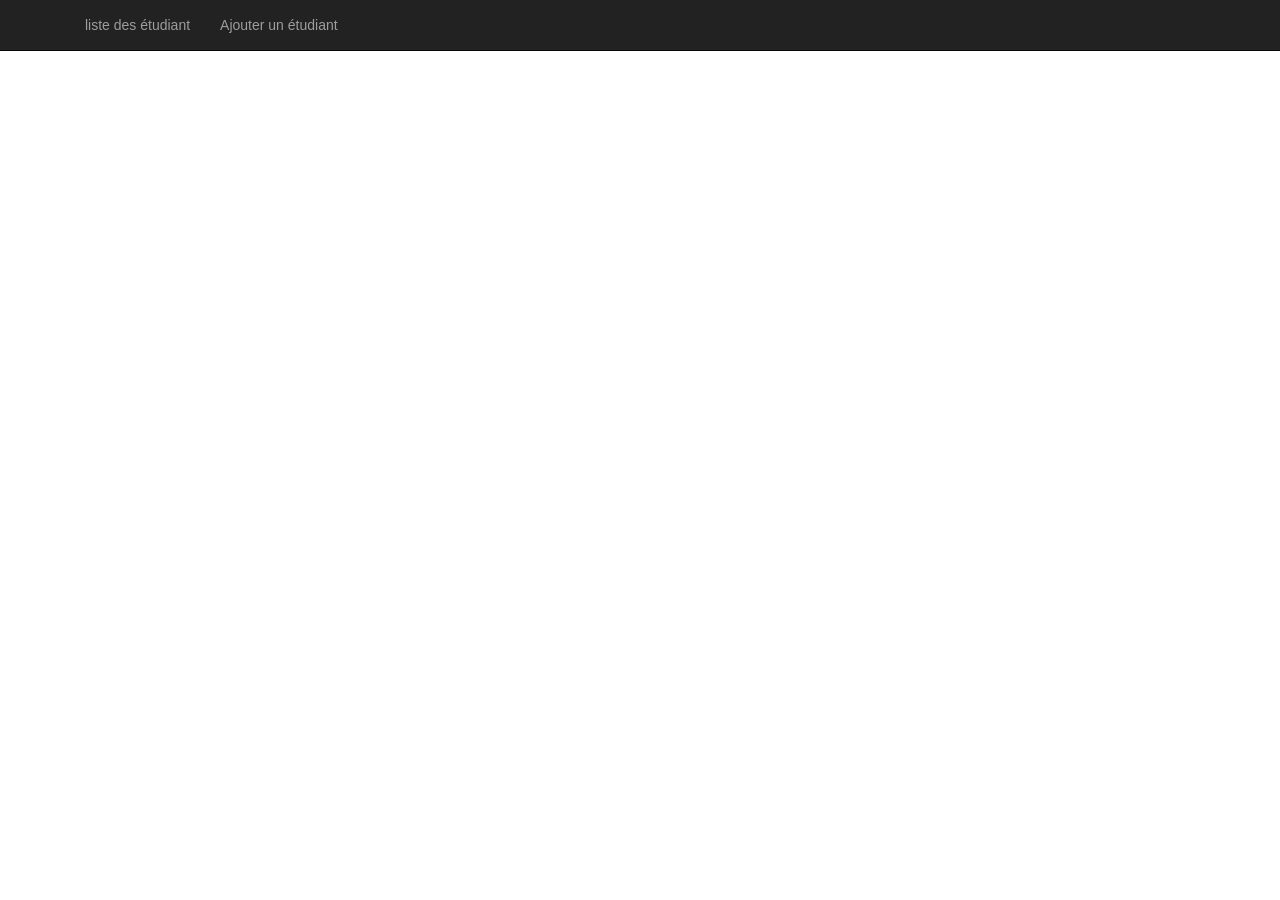
<file: src/main/resources/templates/index.html>
<!DOCTYPE html>
<html xmlns:th="http://www.thymeleaf.org"
	  xmlns:layout="http://www.ultraq.net.nz/thymeleaf/layout">
<head>
<meta name="viewport" content="width=device-width, initial-scale=1"/>
	
	<link rel="stylesheet" href="../static/css/bootstrap.min.css" th:href="@{/css/bootstrap.min.css}"/>
	<link rel="stylesheet" href="../static/css/Style.css" th:href="@{/css/Style.css}"/>
	<script src="../static/js/jquery-3.3.1.min.js" th:src="@{/js/jquery-3.3.1.min.js}"></script>
	<!-- 
	<link rel="stylesheet" href="../static/css/jquery.mobile-1.4.5.min.css"  th:href="@{/css/jquery.mobile-1.4.5.min.css}"/>
	<script src="../static/js/bootstrap.min.js" th:src="@{/js/bootstrap.min.js}"></script>
	<script src="../static/js/jquery.mobile-1.4.5.min.js" th:src="@{/js/jquery.mobile-1.4.5.min.js}"></script> -->
<meta charset="UTF-8" />
<meta charset="UTF-8">
<title>CGS -> SpringMVC</title>
</head>
<body>
	<div layout:fragment="content">
	
	</div>
		<div class="navbar navbar-inverse navbar-fixed-top">
			<div class="container">
				<div class="navbar-collapse collapse">
					<ul class="nav navbar-nav">
						<li><a href="#">liste des étudiant</a></li>
						<li><a href="#">Ajouter un étudiant</a></li>
					</ul>
				</div>
			</div>
		</div>
</body>
</html>
</file>
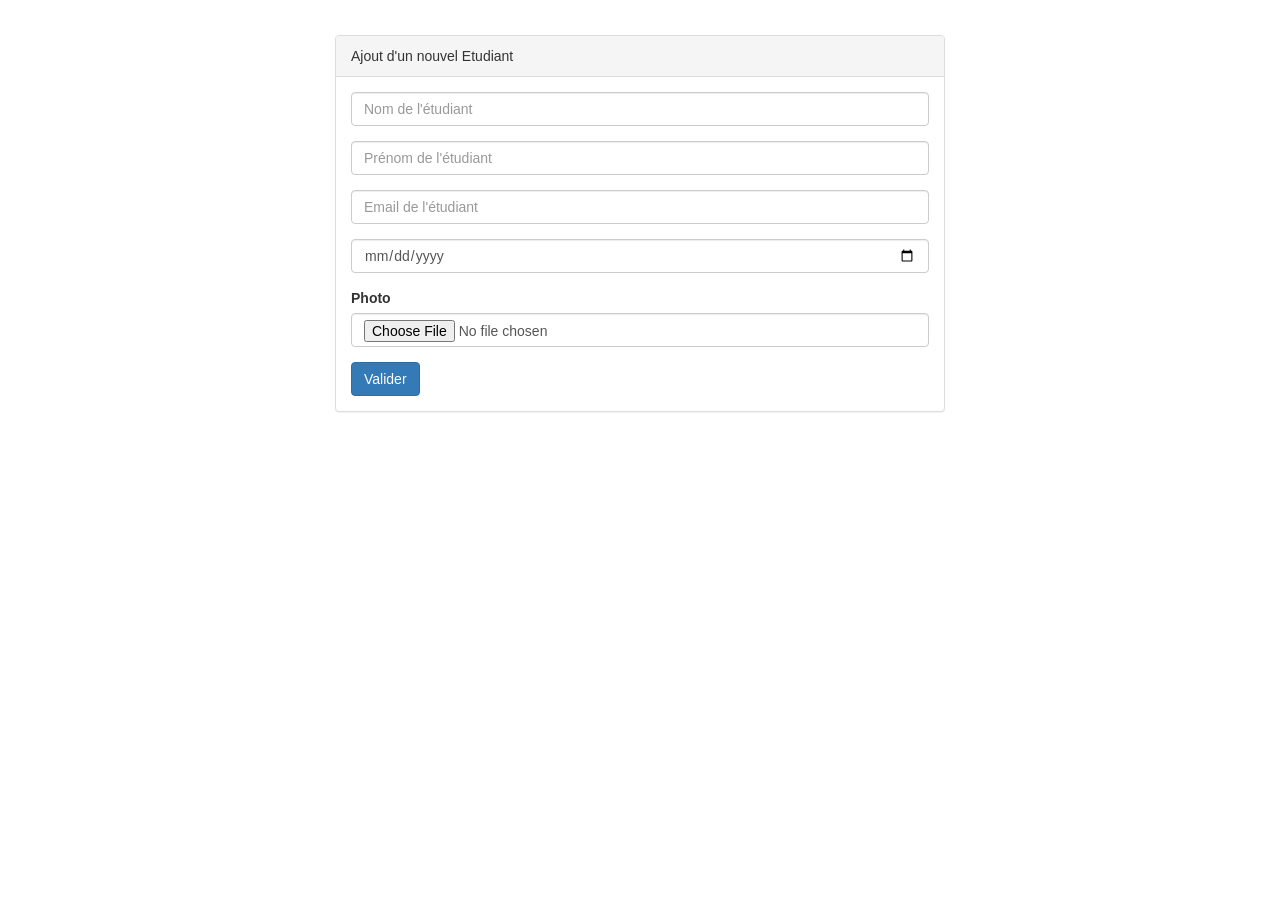
<file: src/main/resources/templates/add.html>
<!DOCTYPE html>
<html xmlns:th="http://thymeleaf.org">
<head>
<meta name="viewport" content="width=device-width, initial-scale=1"/>
	
	<link rel="stylesheet" href="../static/css/bootstrap.min.css" th:href="@{/css/bootstrap.min.css}"/>
	<link rel="stylesheet" href="../static/css/Style.css" th:href="@{/css/Style.css}"/>
	<!-- <script src="../static/js/jquery-2.0.1.min.js" th:src="@{/js/jquery-2.0.1.min.js}"></script>
	<link rel="stylesheet" href="../static/css/jquery.mobile-1.4.5.min.css"  th:href="@{/css/jquery.mobile-1.4.5.min.css}"/>
	<script src="../static/js/bootstrap.min.js" th:src="@{/js/bootstrap.min.js}"></script>
	<script src="../static/js/jquery.mobile-1.4.5.min.js" th:src="@{/js/jquery.mobile-1.4.5.min.js}"></script> -->
<meta charset="UTF-8" />
<title>CGS | Ajouter Etudiant</title>
</head>
<body>
	<div class="container spacer col-md-6 col-md-offset-3">
	<div class="panel panel-default">
	<div class="panel-heading">Ajout d'un nouvel Etudiant</div>
	<div class="panel-body" >
	<form th:action="@{save}" method="post" th:object="${etudiant}"  enctype="multipart/form-data">
		<div class="form-group">
			<input class="form-control" type="text" th:field="*{nom}"  placeholder="Nom de l'étudiant"/>
			<span th:errors="*{nom}"></span>
		</div>
		<div class="form-group">
			<input class="form-control" type="text" th:field="*{prenom}" placeholder="Prénom de l'étudiant"/>
			<span class="error" th:errors="*{prenom}"></span>
		</div>
		<div class="form-group">
			<input class="form-control" type="text" th:field="*{email}" placeholder="Email de l'étudiant"/>
			<span class="error" th:errors="*{email}"></span>
		</div>
		<div class="form-group">
			<input class="form-control"  type="date" th:field="*{date}" placeholder="Date de naissance de l'étudiant"/>
			<span class="error" th:errors="*{date}"></span>
		</div>
		<div class="form-group">
			<label class="control-label"for="search">Photo</label>
			<input type="file" name="image" class="form-control"  />
			<span class="error" th:errors="*{photo}"></span>
		</div>
			<div>
				<input value="Valider" class="btn btn-primary" type="submit"/>
			</div>
	</form>
	</div>
	</div>
	</div>
</body>
</html>
</file>
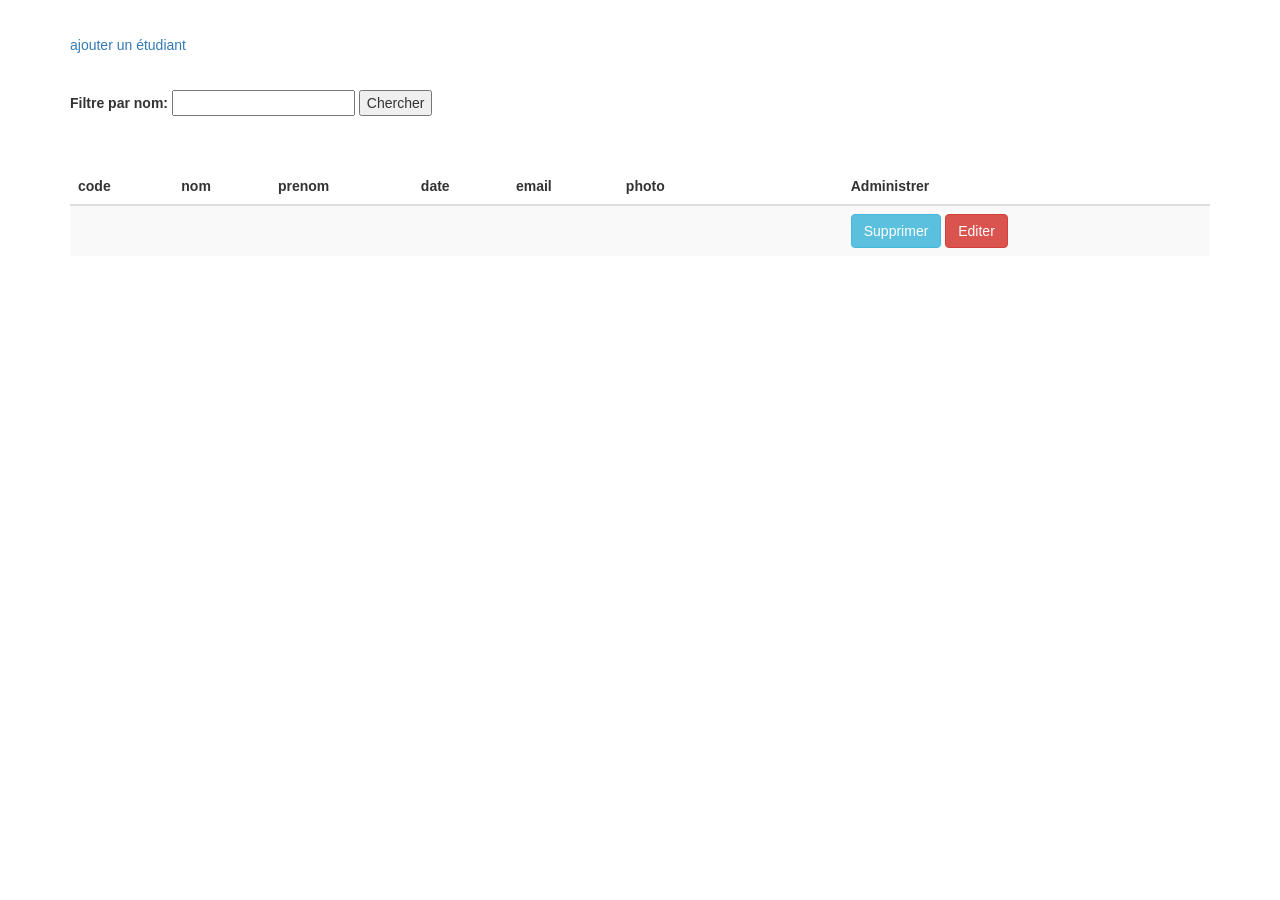
<file: src/main/resources/templates/list.html>
<!DOCTYPE html>
<html 
	xmlns:th="http://thymeleaf.org"
	xmlns:layout="http://www.ultraq.net.nz/thymeleaf/layout"
  layout:decorate="~{template.html}">
<head>
	<meta name="viewport" content="width=device-width, initial-scale=1"/>
	<link rel="stylesheet" href="../static/css/bootstrap.min.css" th:href="@{/css/bootstrap.min.css}"/>
	<link rel="stylesheet" href="../static/css/Style.css" th:href="@{/css/Style.css}"/>

	<meta charset="utf-8">
<title>CGS | Liste des etudiant</title>
</head>
<body layout:fragment="content">
	<div class="container spacer">
		<a th:href="@{add}">ajouter un étudiant</a>
	</div>
	<div class="container spacer">
	<form th:action="@{list}" method="get">
		<div class="form-group">
			<label for="search">Filtre par nom: </label>
			<input type="text" name="nom" th:value="${nom}" />
			<input type="submit" value="Chercher"/>
		</div>
	</form>
	</div>
	<div class="container spacer">
	<table class="table table-striped">
		<thead>
			<tr class="ui-bar-a">
				<th>code</th>
				<th>nom</th>
				<th>prenom</th>
				<th>date</th>
				<th>email</th>
				<th>photo</th>
				<th>Administrer</th>
			</tr>
		</thead>
		<tbody>
			<tr th:each="e:${AllEtudiants.content}">
				<td th:text="${e.code}"></td>
				<td th:text="${e.nom}"></td>
				<td th:text="${e.prenom}"></td>
				<td th:text="${e.date}"></td>
				<td th:text="${e.email}"></td>
				<td>
				<img class="img-circle" th:src="@{showPP(code=${e.code})}" width="90"/>
				</td>
				<td>
					<a onclick="return confirm('Etes-vous de vouloir supprimer?')" th:href="@{del(code=${e.code})}"><button class="btn btn-info">Supprimer</button></a> 
					<a th:href="@{edit(code=${e.code})}"><button class="btn btn-danger">Editer</button></a> 
				</td>
			</tr>
		</tbody>
	</table>
	</div>
	<div class="container">
	<ul class="nav nav-pills">
		<li th:each="p:${pages}" th:class="${p==page}?active:''">
		<a th:text="${p}" th:href="@{list(page=${p},size=${size},nom=${nom})}"></a>
		</li>
		
	</ul>
	</div>
</body>
</html>
</file>
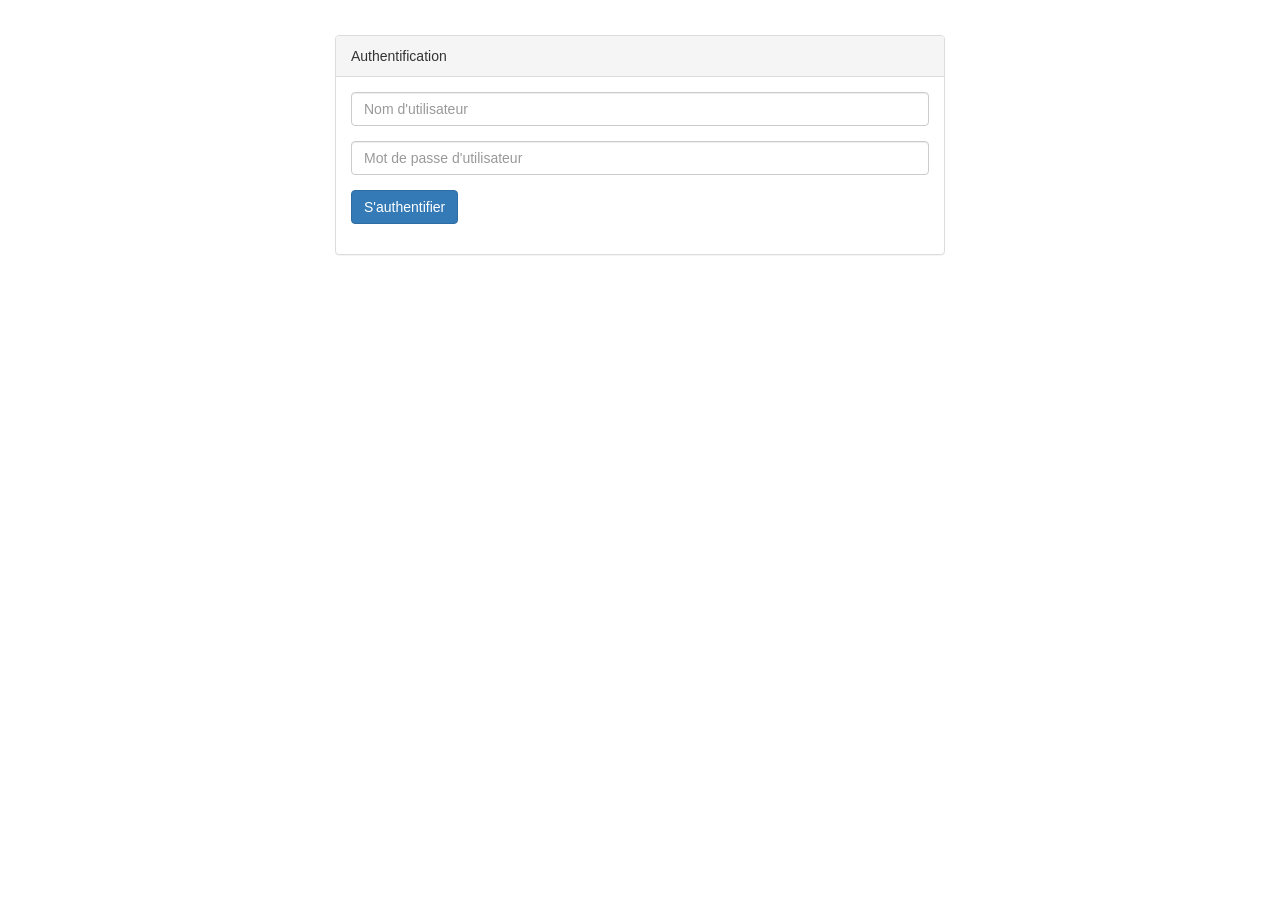
<file: src/main/resources/templates/login.html>
<!DOCTYPE html>
<html xmlns:th="http://www.thymeleaf.org">
<head>
<meta charset="UTF-8"/>
	<link rel="stylesheet" href="../static/css/bootstrap.min.css" th:href="@{/css/bootstrap.min.css}"/>
	<link rel="stylesheet" href="../static/css/Style.css" th:href="@{/css/Style.css}"/>
<title>Authentification</title>
</head>
<body>
	<div class="container spacer col-md-6 col-md-offset-3">
		<div class="panel panel-default">
			<div class="panel-heading">Authentification</div>
				<div class="panel-body" >
					<form th:action="@{login}" method="post">
						<div class="form-group">
							<input class="form-control" type="text" name="username" placeholder="Nom d'utilisateur"/>
						</div>
						<div class="form-group">
							<input class="form-control" type="password" name="password" placeholder="Mot de passe d'utilisateur"/>
						</div>
						<div class="form-group">
							<input class="btn btn-primary" type="submit" name="login" value="S'authentifier"/>
						</div>
					</form>
				</div>
		</div>
	</div>
</body>
</html>
</file>
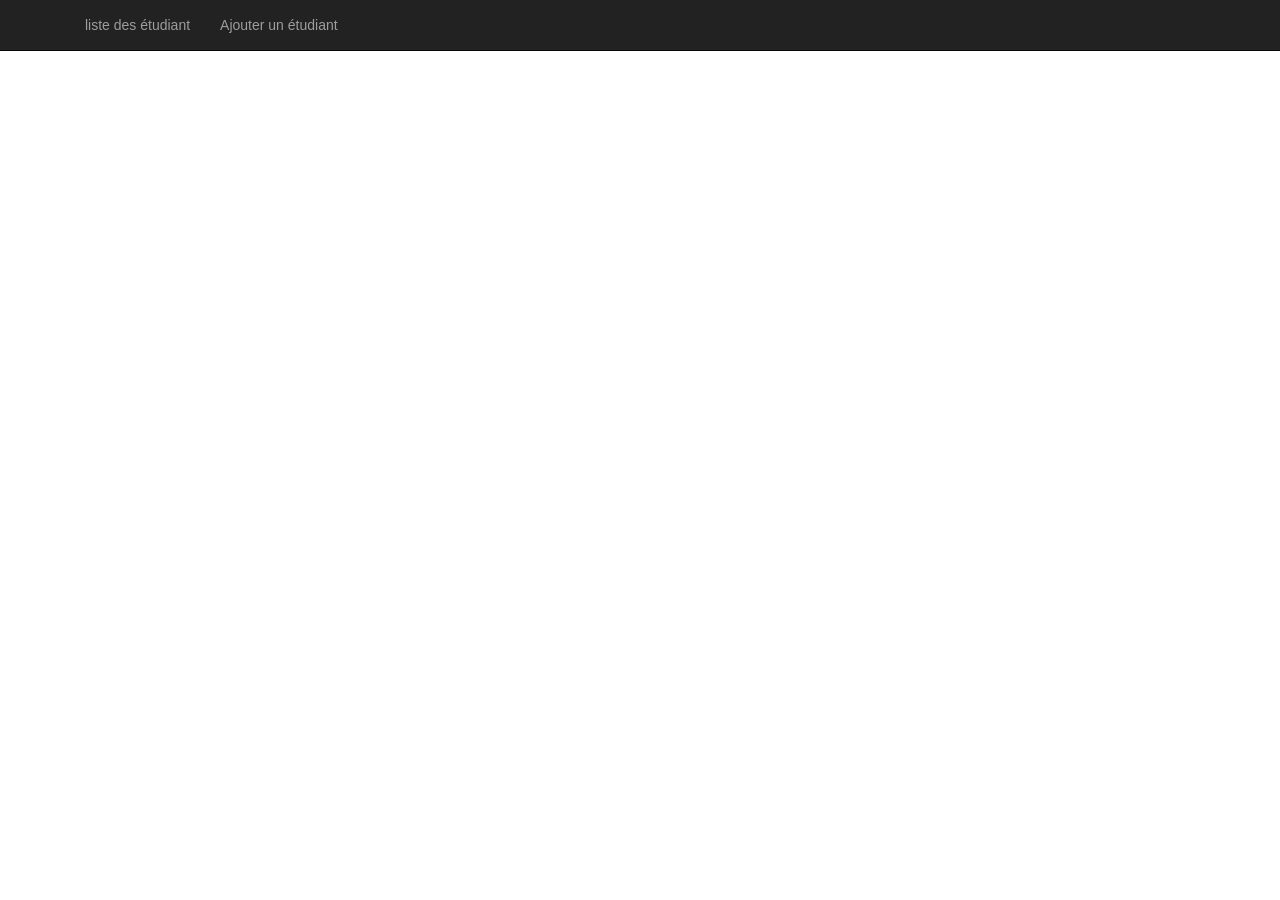
<file: src/main/resources/templates/template.html>
<!DOCTYPE html>
<html xmlns:th="http://www.thymeleaf.org"
	  xmlns:layout="http://www.ultraq.net.nz/thymeleaf/layout">
<head>
<meta name="viewport" content="width=device-width, initial-scale=1"/>
	
	<link rel="stylesheet" href="../static/css/bootstrap.min.css" th:href="@{/css/bootstrap.min.css}"/>
	<link rel="stylesheet" href="../static/css/Style.css" th:href="@{/css/Style.css}"/>
	<script src="../static/js/jquery-3.3.1.min.js" th:src="@{/js/jquery-3.3.1.min.js}"></script>
	<!-- 
	<link rel="stylesheet" href="../static/css/jquery.mobile-1.4.5.min.css"  th:href="@{/css/jquery.mobile-1.4.5.min.css}"/>
	<script src="../static/js/bootstrap.min.js" th:src="@{/js/bootstrap.min.js}"></script>
	<script src="../static/js/jquery.mobile-1.4.5.min.js" th:src="@{/js/jquery.mobile-1.4.5.min.js}"></script> -->
<meta charset="UTF-8" />
<title>CGS -> SpringMVC</title>
</head>
<body>
		<div class="navbar navbar-inverse navbar-fixed-top">
			<div class="container">
				<div class="navbar-collapse collapse">
					<ul class="nav navbar-nav">
						<li><a href="#">liste des étudiant</a></li>
						<li><a href="#">Ajouter un étudiant</a></li>
					</ul>
				</div>
			</div>
		</div>
		<div layout:fragment="content">
		
		</div>
</body>
</html>
</file>
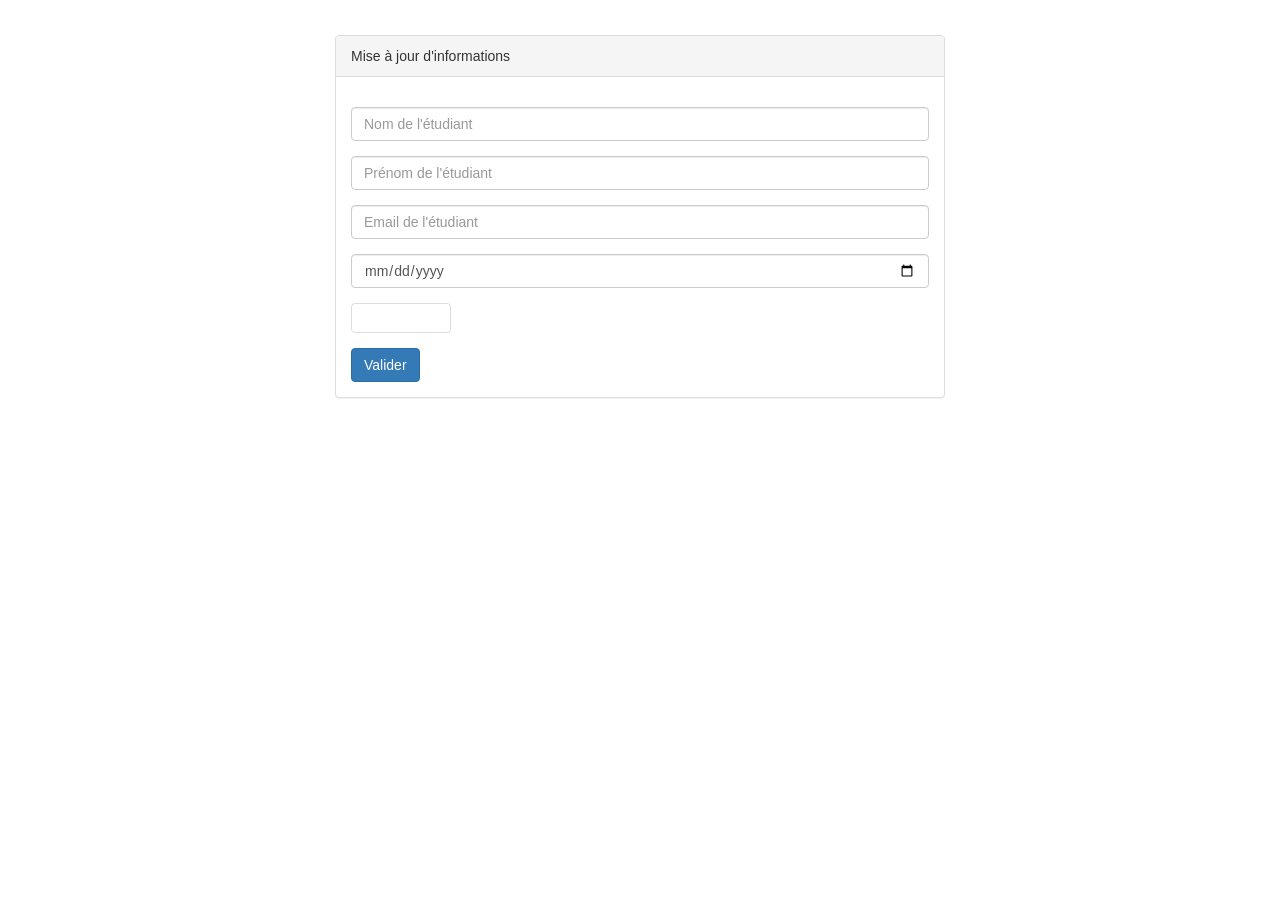
<file: src/main/resources/templates/update.html>
<!DOCTYPE html>
<html xmlns:th="http://thymeleaf.org">
<head>
<meta name="viewport" content="width=device-width, initial-scale=1"/>
	
	<link rel="stylesheet" href="../static/css/bootstrap.min.css" th:href="@{/css/bootstrap.min.css}"/>
	<link rel="stylesheet" href="../static/css/Style.css" th:href="@{/css/Style.css}"/>
	<script src="../static/js/jquery-3.3.1.min.js" th:src="@{/js/jquery-3.3.1.min.js}"></script>
	<!-- 
	<link rel="stylesheet" href="../static/css/jquery.mobile-1.4.5.min.css"  th:href="@{/css/jquery.mobile-1.4.5.min.css}"/>
	<script src="../static/js/bootstrap.min.js" th:src="@{/js/bootstrap.min.js}"></script>
	<script src="../static/js/jquery.mobile-1.4.5.min.js" th:src="@{/js/jquery.mobile-1.4.5.min.js}"></script> -->
<meta charset="UTF-8" />
<title>CGS | Modifier Etudiant</title>
</head>
<body>
	<div class="container spacer col-md-6 col-md-offset-3">
	<div class="panel panel-default">
	<div class="panel-heading">Mise à jour d'informations</div>
	<div class="panel-body" >
	<form th:action="@{update}" method="post" th:object="${etudiant}"  enctype="multipart/form-data">
		<div class="form-group">
			<input class="form-control" type="hidden" th:field="*{code}"  placeholder="Nom de l'étudiant"/>
			<span th:errors="*{code}"></span>
		</div>
		<div class="form-group">
			<input class="form-control" type="text" th:field="*{nom}"  placeholder="Nom de l'étudiant"/>
			<span th:errors="*{nom}"></span>
		</div>
		<div class="form-group">
			<input class="form-control" type="text" th:field="*{prenom}" placeholder="Prénom de l'étudiant"/>
			<span class="error" th:errors="*{prenom}"></span>
		</div>
		<div class="form-group">
			<input class="form-control" type="text" th:field="*{email}" placeholder="Email de l'étudiant"/>
			<span class="error" th:errors="*{email}"></span>
		</div>
		<div class="form-group">
			<input class="form-control"  type="date" th:field="*{date}" placeholder="Date de naissance de l'étudiant"/>
			<span class="error" th:errors="*{date}"></span>
		</div>
		<div id="divTof" class="form-group">
			<label class="control-label"for="search">Photo</label>
			<input th:value="${imgval}" type="file" name="image" class="form-control"  />
			<span class="error" th:errors="*{photo}"></span>
		</div>
			<div class="form-group img-thumbnail">
				<img id="img" class="img-circle" th:src="@{showPP(code=${etudiant.code})}" width="90"/>
			</div>
			<div>
				<input value="Valider" class="btn btn-primary" type="submit"/>
			</div>
	</form>
	</div>
	</div>
	</div>
	
	<script type="text/javascript">
		$(document).ready(function(){
			$('#divTof').hide();
			$('#img').click(function(){
				if($('#divTof').is(":hidden")){
					$('#divTof').show();
				}else
					$('#divTof').hide();
			});
		});
	</script>
</body>
</html>
</file>
